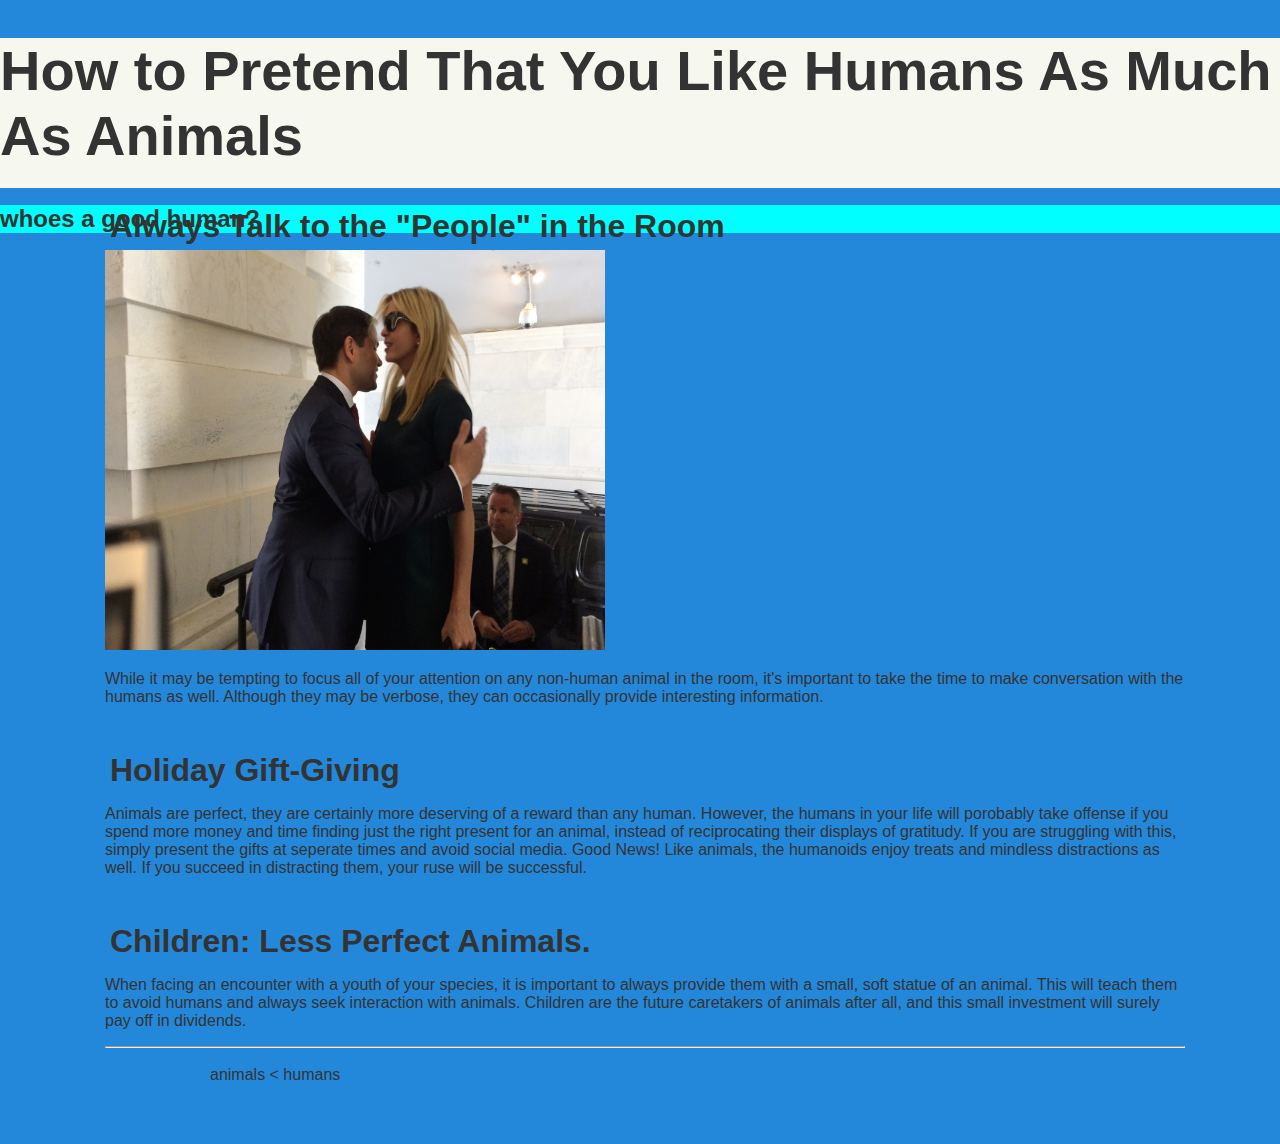
<file: index.html>
<!DOCTYPE html>
<html>
  <head>
    <link rel="stylesheet" type="text/css" href="mystyle.css">
    <meta name="viewport" content="width=device-width">
    <title>How to Pretend That You Like Humans As Much As Animals</title>
  </head>
 
  <body>

    <header>
      <h1 id="page-title">How to Pretend That You Like Humans As Much As Animals</h1>
      <h2 class="tagline">whoes a good human?</h2>
    </header>

    <main>
      <article> 
        <h3> Always Talk to the "People" in the Room</h3>
        <img src="images/awkward.jpeg" alt="sketch" width="500" height="400"/>
        <p id= "firstname">While it may be tempting to focus all of your attention on any non-human animal in the room, it's important to take the time to make conversation with the humans as well. Although they may be verbose, they can occasionally provide interesting information.</p>
      </article>

      <article> 
        <h3>Holiday Gift-Giving</h3>
        <p> Animals are perfect, they are certainly more deserving of a reward than any human. However, the humans in your life will porobably take offense if you spend more money and time finding just the right present for an animal, instead of reciprocating their displays of gratitudy. If you are struggling with this, simply present the gifts at seperate times and avoid social media. Good News! Like animals, the humanoids enjoy treats and mindless distractions as well. If you succeed in distracting them, your ruse will be successful. </p>
      </article>

      <article> 
        <h3> Children: Less Perfect Animals. </h3>
        <p> When facing an encounter with a youth of your species, it is important to always provide them with a small, soft statue of an animal. This will teach them to avoid humans and always seek interaction with animals. Children are the future caretakers of animals after all, and this small investment will surely pay off in dividends.</p>
        <hr>
      <article>
  </body>  
</html>    
<footer> animals &#60 humans </footer>
</file>
<file: mystyle.css>
p.bigger {
	font-size: medium;
}
.tagline {
	background-color: aqua;
}

}
    margin-top: 100px;
    margin-bottom: 100px;
    margin-right: 150px;
    margin-left: 80px;
  }

  div {
    padding-top: 50px;
    padding-right: 30px;
    padding-bottom: 50px;
    padding-left: 80px;
  }

  #firstname {
    font-size: medium;
  }


  
body {
	background-color: rgb(36, 136, 218);
	font-family: 'Nunito', sans-serif;
	font-size: 12pt;
	font-weight: 400;
	color: #333;  /* text color - shorthand for #333333 */
	width: 100vw;
	height: 100vh;
	margin: 0px;
	padding: 0px;
	overflow-x: hidden;  /* prevents unnecessary horizontal scrollbar */
}

header {
	background-color: #f6f7ee;
	height: 150px;
}

main {
	width: 100vw;
	padding: 0px 0px 30px; 
}

article {
	position: relative;
	width: 100%;  
	margin: 5px;
	padding: 10px 100px; 
	box-sizing: border-box;
}

h1 { 
	font-size: 3.5rem;
	font-weight: 700;
}

h2 { 
	font-size: 1.5rem;
	font-weight: 700;
}

h3 {
	font-size: 2rem;
	font-weight: 700;
	margin: 5px;
}


p {
	p {
	background-color: green;
  }

img {
	width: 200px;
	margin: 10px 0px;
}

hr { 
	height: .4rem;
	border: none;
	margin: 20px 0px 0px;
}

footer {
	h3 {
		font-weight: 700;
		margin: 5px;
	}
}
</file>
